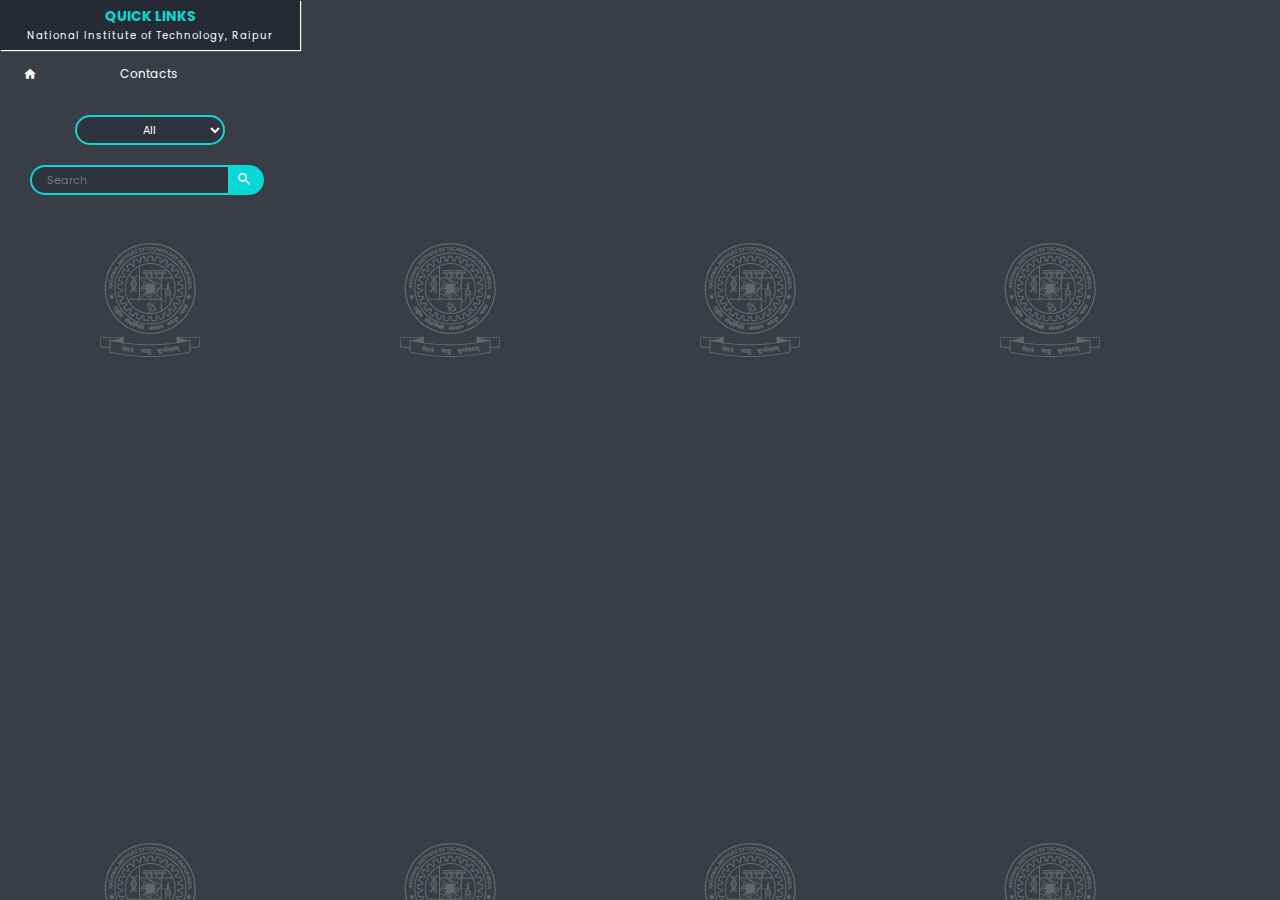
<file: contact.html>
<!DOCTYPE html>
<html>
    <head>
        <title>QUICK LINKS - NITRR</title>
        <meta charset="UTF-8">
        <meta name="description" content="A cloud based service for NIT Raipur students. Find contacts, syllabi and other useful resources in seconds.">
        <meta name="keywords" content="NITRR Quick Links Raipur Students Syllabus Fee Department Contacts Free Books Technology Institute">
        <meta name="author" content="Aman Bhaskar">
        <meta name="viewport" content="width=device-width, initial-scale=1.0">
        <link rel="icon" href="QuickLinksLogo16.png" type="image/gif" sizes="16x16">
        <link rel="preconnect" href="https://fonts.gstatic.com">
        <link href="https://fonts.googleapis.com/css2?family=Montserrat:wght@300;400;700&display=swap" rel="stylesheet">
        <link href="https://fonts.googleapis.com/css2?family=Poppins:wght@300;400;700&display=swap" rel="stylesheet">
        <link href="https://fonts.googleapis.com/icon?family=Material+Icons" rel="stylesheet">
        <link rel="stylesheet" href="contact.css">
    </head>
    <body>
        <div id="navbar">
            <div><h6>QUICK LINKS</h6></div>
            <div><p>National Institute of Technology, Raipur</p></div>
        </div>
        <div id="ribbon">
            <div><a href="index.html"><span class="material-icons" id="homebtn">home</span></a></div>
            <div><p>Contacts</p></div>
        </div>
        <form class="wrapper">
            <div id="filter">
                <select id="filter-contacts" name="">
                    <option value="All">All</option>
                    <option value="Administration">Administration</option>
                    <option value="AppliedGeology">Applied Geology</option>
                    <option value="Architecture">Architecture</option>
                    <option value="Biomedical">Biomedical</option>
                    <option value="Biotechnology">Biotechnology</option>
                    <option value="Chemical">Chemical</option>
                    <option value="Civil">Civil</option>
                    <option value="CSE">Computer Science</option>
                    <option value="Electrical">Electrical</option>
                    <option value="Elex">Electronics & Communication</option>
                    <option value="IT">Information Technology</option>
                    <option value="Mech">Mechanical</option>
                    <option value="Meta">Metallurgy & Materials</option>
                    <option value="Mining">Mining</option>
                    <option value="Chem">Chemistry</option>
                    <option value="Maths">Mathematics</option>
                    <option value="Phy">Physics</option>
                    <option value="HSS">Humanities & Social Sciences</option>
                    <option value="Developer">Developer</option>			
                </select>
            </div>
            <input type="text" name="" id="searchInput" placeholder="Search">
            <button type="submit" id="searchbtn"><span class="material-icons" id="searchicon">search</span></button>
        </form>
        <div class="contactContainer">
            <ul id="listbox"></ul>
        </div>
        <script src="contact.js"></script>
    </body>
</html>
</file>
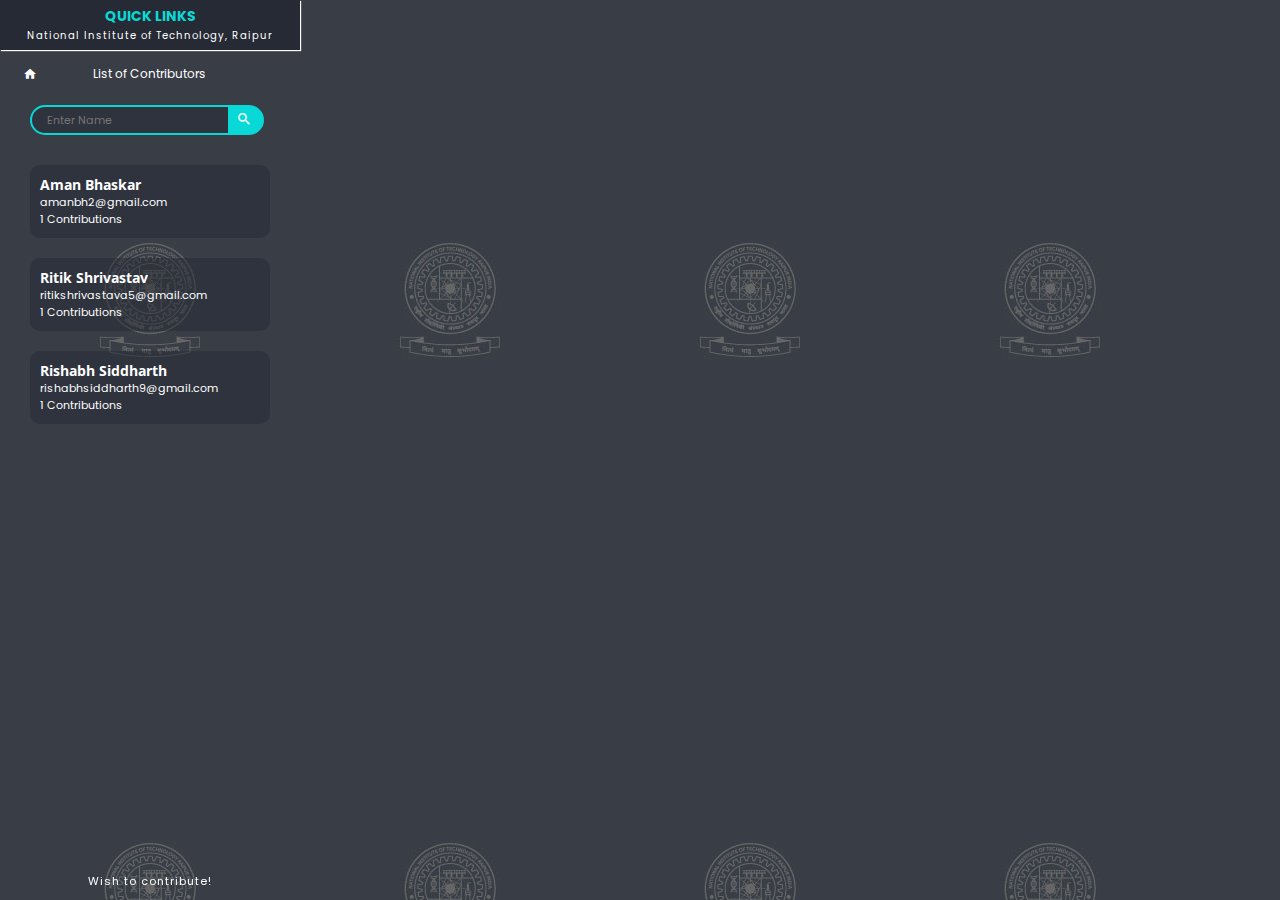
<file: contributors.html>
<!DOCTYPE html>
<html>
    <head>
        <title>QUICK LINKS - NITRR</title>
        <meta charset="UTF-8">
        <meta name="description" content="A cloud based service for NIT Raipur students. Find contacts, syllabi and other useful resources in seconds.">
        <meta name="keywords" content="NITRR Quick Links Raipur Students Syllabus Fee Department Contacts Free Books Technology Institute">
        <meta name="author" content="Aman Bhaskar">
        <meta name="viewport" content="width=device-width, initial-scale=1.0">
        <link rel="icon" href="QuickLinksLogo16.png" type="image/gif" sizes="16x16">
        <link rel="preconnect" href="https://fonts.gstatic.com">
        <link href="https://fonts.googleapis.com/css2?family=Montserrat:wght@300;400;700&display=swap" rel="stylesheet">
        <link href="https://fonts.googleapis.com/css2?family=Poppins:wght@300;400;700&display=swap" rel="stylesheet">
        <link href="https://fonts.googleapis.com/css2?family=Open+Sans:wght@300;400;700&display=swap" rel="stylesheet">
        <link href="https://fonts.googleapis.com/icon?family=Material+Icons" rel="stylesheet">
        <link rel="stylesheet" href="contact.css">
    </head>
    <body>
        <div id="navbar">
            <div><h6>QUICK LINKS</h6></div>
            <div><p>National Institute of Technology, Raipur</p></div>
        </div>
        <div id="ribbon">
            <div><a href="index.html"><span class="material-icons" id="homebtn">home</span></a></div>
            <div><p>List of Contributors</p></div>
        </div>
        <form class="wrapper">
            <input type="text" name="" id="searchInput" placeholder="Enter Name">
            <button type="submit" id="searchbtn"><span class="material-icons" id="searchicon">search</span></button>
        </form>
        <div class="contactContainer">
            <ul id="listbox"></ul>
        </div>
        <footer>
            <p><a href="https://forms.gle/PYsQReoUaguuxyFh8" target="blank">Wish to contribute!</a></p>
        </footer>
        <script src="contributors.js"></script>
    </body>
</html>
</file>
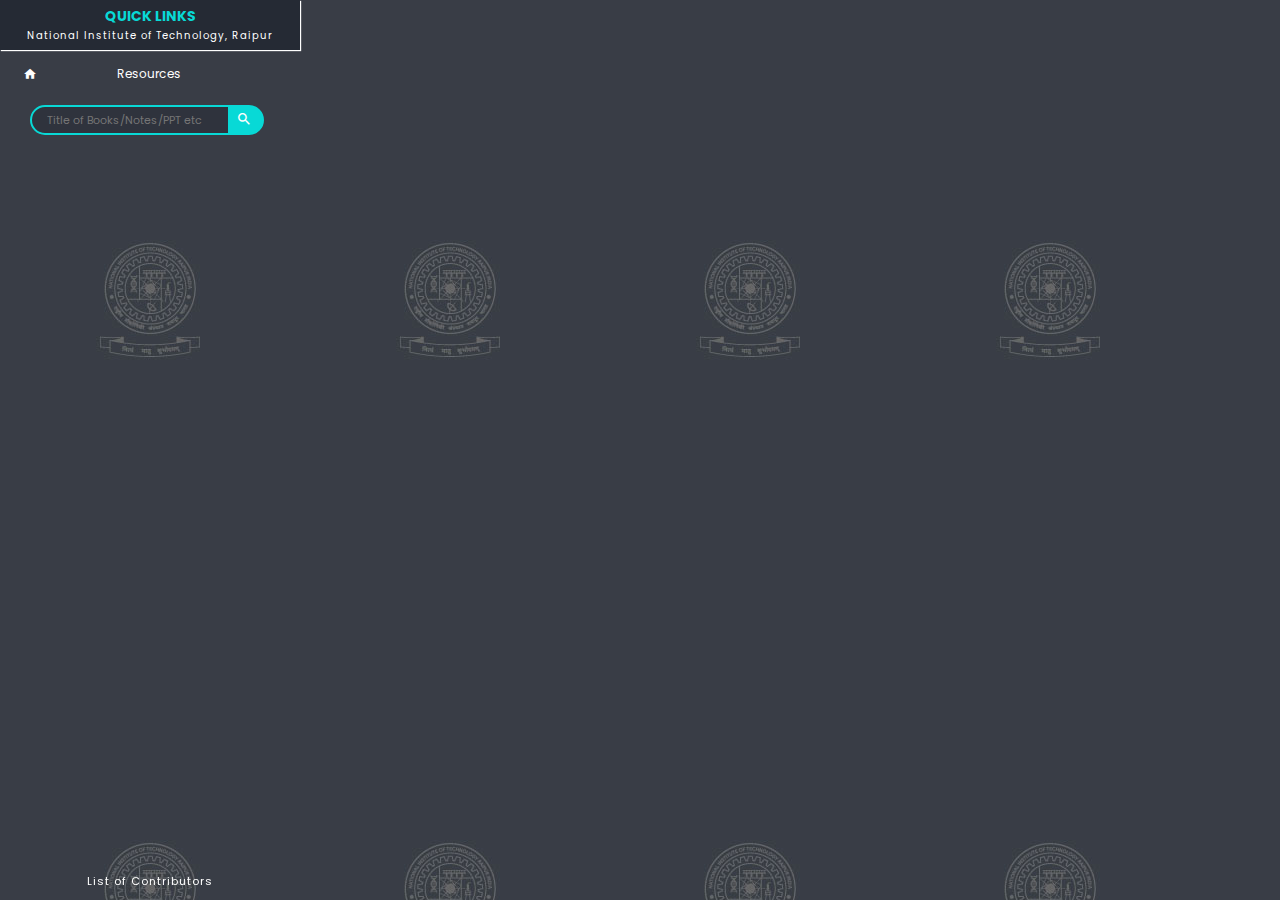
<file: resources.html>
<!DOCTYPE html>
<html>
    <head>
        <title>QUICK LINKS - NITRR</title>
        <meta charset="UTF-8">
        <meta name="description" content="A cloud based service for NIT Raipur students. Find contacts, syllabi and other useful resources in seconds.">
        <meta name="keywords" content="NITRR Quick Links Raipur Students Syllabus Fee Department Contacts Free Books Technology Institute">
        <meta name="author" content="Aman Bhaskar">
        <meta name="viewport" content="width=device-width, initial-scale=1.0">
        <link rel="icon" href="QuickLinksLogo16.png" type="image/gif" sizes="16x16">
        <link rel="preconnect" href="https://fonts.gstatic.com">
        <link href="https://fonts.googleapis.com/css2?family=Montserrat:wght@300;400;700&display=swap" rel="stylesheet">
        <link href="https://fonts.googleapis.com/css2?family=Poppins:wght@300;400;700&display=swap" rel="stylesheet">
        <link href="https://fonts.googleapis.com/css2?family=Open+Sans:wght@300;400;700&display=swap" rel="stylesheet">
        <link href="https://fonts.googleapis.com/icon?family=Material+Icons" rel="stylesheet">
        <link rel="stylesheet" href="contact.css">
    </head>
    <body>
        <div id="navbar">
            <div><h6>QUICK LINKS</h6></div>
            <div><p>National Institute of Technology, Raipur</p></div>
        </div>
        <div id="ribbon">
            <div><a href="index.html"><span class="material-icons" id="homebtn">home</span></a></div>
            <div><p>Resources</p></div>
        </div>
        <form class="wrapper">
            <input type="text" name="" id="searchInput" placeholder="Title of Books/Notes/PPT etc">
            <button type="submit" id="searchbtn"><span class="material-icons" id="searchicon">search</span></button>
        </form>
        <div class="contactContainer">
            <ul id="listbox"></ul>
        </div>
        <footer>
            <p><a href="contributors.html">List of Contributors</a></p>
        </footer>
        <script src="resources.js"></script>
    </body>
</html>
</file>
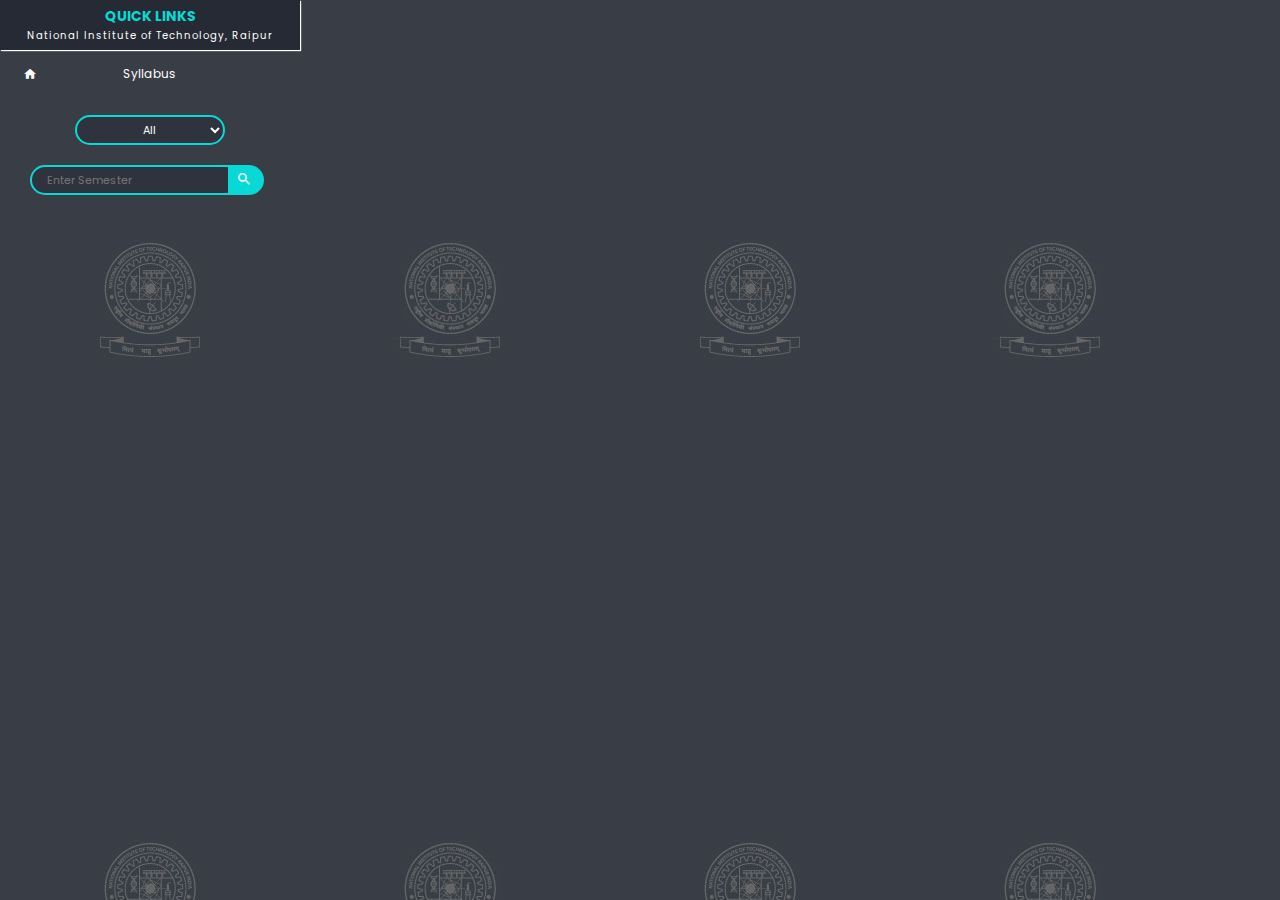
<file: syllabus.html>
<!DOCTYPE html>
<html>
    <head>
        <title>QUICK LINKS - NITRR</title>
        <meta charset="UTF-8">
        <meta name="description" content="A cloud based service for NIT Raipur students. Find contacts, syllabi and other useful resources in seconds.">
        <meta name="keywords" content="NITRR Quick Links Raipur Students Syllabus Fee Department Contacts Free Books Technology Institute">
        <meta name="author" content="Aman Bhaskar">
        <meta name="viewport" content="width=device-width, initial-scale=1.0">
        <link rel="icon" href="QuickLinksLogo16.png" type="image/gif" sizes="16x16">
        <link rel="preconnect" href="https://fonts.gstatic.com">
        <link href="https://fonts.googleapis.com/css2?family=Montserrat:wght@300;400;700&display=swap" rel="stylesheet">
        <link href="https://fonts.googleapis.com/css2?family=Poppins:wght@300;400;700&display=swap" rel="stylesheet">
        <link href="https://fonts.googleapis.com/css2?family=Open+Sans:wght@300;400;700&display=swap" rel="stylesheet">
        <link href="https://fonts.googleapis.com/icon?family=Material+Icons" rel="stylesheet">
        <link rel="stylesheet" href="contact.css">
    </head>
    <body>
        <div id="navbar">
            <div><h6>QUICK LINKS</h6></div>
            <div><p>National Institute of Technology, Raipur</p></div>
        </div>
        <div id="ribbon">
            <div><a href="index.html"><span class="material-icons" id="homebtn">home</span></a></div>
            <div><p>Syllabus</p></div>
        </div>
        <form class="wrapper">
            <div id="filter">
                <select id="filter-contacts" name="">
                    <option value="All">All</option>
                    <option value="Architecture">Architecture</option>
                    <option value="FirstYrBtech">First Year B. Tech</option>
                    <option value="Biomedical">Biomedical</option>
                    <option value="Biotechnology">Biotechnology</option>
                    <option value="Chemical">Chemical</option>
                    <option value="Civil">Civil</option>
                    <option value="CSE">Computer Science</option>
                    <option value="Electrical">Electrical</option>
                    <option value="Elex">Electronics & Telecommunication</option>
                    <option value="IT">Information Technology</option>
                    <option value="Mech">Mechanical</option>
                    <option value="Meta">Metallurgy & Materials</option>
                    <option value="Mining">Mining</option>
                </select>
            </div>
            <input type="text" name="" id="searchInput" placeholder="Enter Semester">
            <button type="submit" id="searchbtn"><span class="material-icons" id="searchicon">search</span></button>
        </form>
        <div class="contactContainer">
            <ul id="listbox"></ul>
        </div>
        <script src="syllabus.js"></script>
    </body>
</html>
</file>
<file: contact.css>
* {
    margin: 0;
    padding: 0;
    box-sizing: border-box;
}
html {
    font-size: 16px;
    font-family: "Poppins", sans-serif;
    color: white;
}
html a {
    text-decoration: none;
    color: white;
}
body {
    width: 300px;
    height: 600px;
    background-image: url(nitrrlogo600.jpg);
    background-attachment: fixed;
}

/* width */
body::-webkit-scrollbar {
    width: 10px;
}  
  /* Track */
body::-webkit-scrollbar-track {
    background: #393e46;
}
  
  /* Handle */
body::-webkit-scrollbar-thumb {
    background-color: rgba(37, 42, 52, 0.5);
    border-radius: 10px;
}
  
  /* Handle on hover */
body::-webkit-scrollbar-thumb:hover {
    background-color: rgba(37, 42, 52, 1);
}
#navbar {
    background-color: #252a34;
    height: 50px;
    width: 100%;
    display: grid;
    grid-template-columns: 100%;
    place-items: center stretch;
    text-align: center;
    box-shadow: white 1px 1px 1px;
    padding-bottom: 5px;
}
  
#navbar h6 {
    font-size: 14px;
    font-family: "Poppins", sans-serif;
    font-weight: bold;
    margin-top: 5px;
    color: #08d9d6;
}
#navbar p {
    font-size: 10px;
    letter-spacing: 1px;
    color: white;
    font-family: "Poppins", sans-serif;
}
#homebtn{
    font-size: 14px;
    padding-top: 10px;
    transition: all 0.3s ease;
    vertical-align: middle;
}
#homebtn:hover{
    color: #08d9d6;
    cursor: pointer;
}
#downloadbtn{
    font-size: 16px;
    transition: all 0.3s ease;
    vertical-align: middle;
    position: absolute;
    right: 25px;
    top: 25px;
}
#downloadbtn:hover{
    color: #08d9d6;
    cursor: pointer;
}

#ribbon{
    display: grid;
    width: 260px;
    grid-template-columns: 20px 218px;
    height: 40px;
    text-align: center;
    margin: 5px auto;
}
#ribbon p{
    font-size: 12px;
    padding-top: 10px;
    font-family: "Poppins", sans-serif;
    vertical-align: middle;

}
footer{
    text-align: center;
    font-family: "Poppins", sans-serif;
    font-size: 11px;
    position: fixed;
    bottom: 0px;
    width: 300px;
    padding-top: 10px;
    padding-bottom: 10px;
    transition: all 0.3s ease;
    letter-spacing: 1px;
}
footer:hover{
    background-color: rgba(37, 42, 52, 0.5);
}
.wrapper{
    margin: 10px auto;
    width: 240px;
}
form input{
	color: white;
    width: 200px;
    margin-top: 0;
    background-color: rgba(37, 42, 52, 0.5);
    outline: none;
    height: 30px;
    padding-left: 15px;
    margin: 0;
    vertical-align: middle;
    border: #08d9d6 2px solid;
    border-radius: 25px 0px 0px 25px;
    font-family: "Poppins", sans-serif;
    font-size: 11px;
}
#searchbtn{
    background-color:#08d9d6;
    border: #08d9d6 2px solid;
    border-radius: 0px 25px 25px 0px;
    outline: none;
    height: 30px;
    width: 35px;
    vertical-align: middle;
    margin-left: -5px;
    padding: 0;

}
#searchicon{
	/* color: #fa163f; */
    color: white;
	cursor: pointer;
    font-size: 16px;
    padding: 0;
    margin-left: -5px;

}
#filter{
    display: grid;
    justify-content: space-around;
}
#filter-contacts{
    margin: 10px auto 20px auto;
    width: 150px;
    height: 30px;
    text-align: center;
    border: #08d9d6 2px solid;
    border-radius: 25px;
    outline: none;
    background-color: transparent;
    font-family: "Poppins", sans-serif;
    font-size: 11px;
    color: white;
    padding-left: 10px;
    background-color: rgba(37, 42, 52, 0.5);
}
.contactContainer{
    margin: 10px auto;
    width: 240px;
    height: 100px;
    display: grid;
    grid-template-columns: 240px;
}
.liststyle{
    margin: 20px auto;
    background-color: rgba(37, 42, 52, 0.5);
    border-radius: 10px;
    font-family: "Poppins", sans-serif;
    font-size: 11px;
    color: white;
    padding: 10px;
    position: relative;
}
.liststyle h6{
    font-size: 14px;
    font-family: 'Open Sans', sans-serif;
}
</file>
